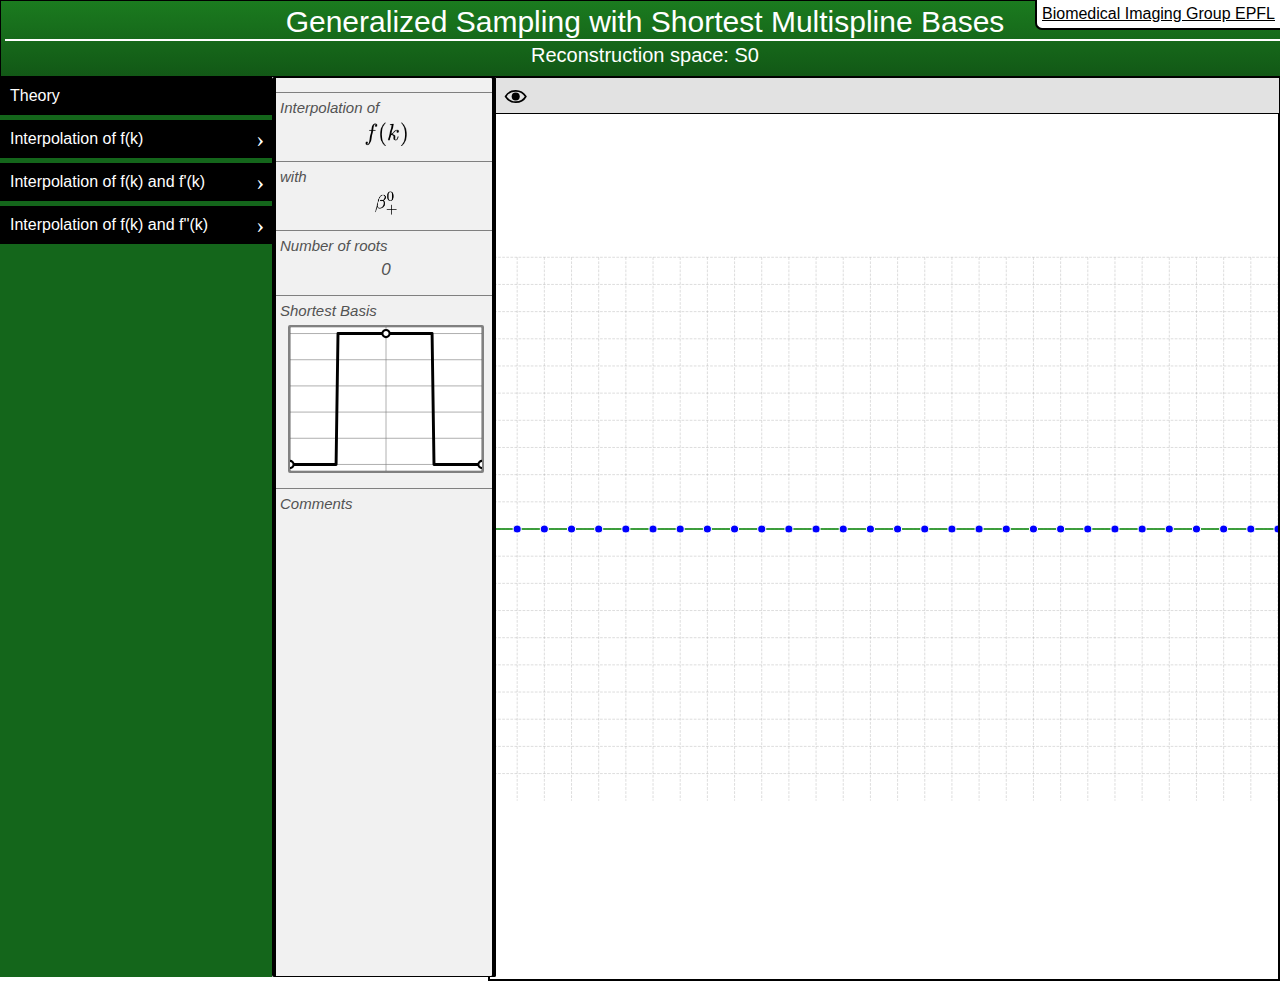
<file: index.html>
<html style="height:100%;touch-action:none" encoding="utf-8">
<head>
  <!-- Global site tag (gtag.js) - Google Analytics -->
<script async src="https://www.googletagmanager.com/gtag/js?id=G-3PH8P495S4"></script>
<script>
  window.dataLayer = window.dataLayer || [];
  function gtag(){dataLayer.push(arguments);}
  gtag('js', new Date());

  gtag('config', 'G-3PH8P495S4');
</script>
<meta charset="UTF-8">
<link rel="stylesheet" type="text/css" href="style.css"/>
<link rel="stylesheet" type="text/css" href="accordion.css"/>
</head>
  <body style="height:100%;margin:0px;overflow:hidden" encoding="utf-8" >
    <a id="BIGLink" href="http://bigwww.epfl.ch/" target="_blank">Biomedical Imaging Group EPFL</a>
    <div style="height:100%;">
      <div style="width:100%;font-size:20px;z-index: 10;position: relative; ">
        <div style="margin:0px;font-size:30px;color:white;background: linear-gradient(#1b7b1f,#125816);margin-top: 0px;padding: 4px;width: 100%;text-align:center;border: 0.3px solid black;">
Generalized Sampling with Shortest Multispline Bases<br>
          <div style="width: 100%;position: absolute;border: 0.5px solid white;"></div>
          <span id="reconstructionspace" style="font-size:20px;display:block;padding:5px"> Reconstruction space</span>
          <select id="SelectOrder" style="display:none">
            <optgroup label ="Value">
              <option order="0"  img="S0.svg" roots="" nroot="0" col="blue" interpolationof="$f(k)$" interpolationwith="$beta0$">S0 (#1)</option>
              <option order="1" img="S1.svg" roots="" nroot="0" col="green" interpolationof="$f(k)$" interpolationwith="$beta1$">S1 (#2)</option>
              <option order="1+2" roots="" nroot="0" img="B1B2.png" col="purple" interpolationof="$f(k|2)$" interpolationwith="$beta1$  | $beta2$">S1+S2 (#3)</option>
              <option order="2" img="S2.svg" roots="0.17" nroot="2" col="red" interpolationof="$f(k)$" interpolationwith="$beta2$">S2 (#3)</option>
              <option order="3" img="S3.svg" roots="0.27" nroot="2" col="purple" interpolationof="$f(k)$" interpolationwith="$beta3$">S3 (#4)</option>
              <option order="1+2+3" roots="" nroot="0" img="B1B2B3.png" interpolationof="$f(k|3)$" interpolationwith="$beta1$ | $beta2$ | $beta3$" col="purple">S1+S2+S3 (#4)</option>
              <option order="4" img="S4.svg" nroot="4" col="yellow" interpolationof="$f(k)$" interpolationwith="$beta4$">S4 (#5)</option>
              <option order="3+4" img="B3B4.png" roots="0.13" nroot="2" img="D2 S3+S4.svg" col="purple" interpolationof="$f(k|2)$" interpolationwith="$beta3$ and $beta4$">*S3+S4 (#5)</option>
              <option order="1+2+3+4" roots="0.36,0.01" nroot="1" img="B1B2B3B4.png" col="purple" interpolationof="$f(k|4)$" interpolationwith="$beta1$ | $beta2$ | $beta3$ | $beta4$">S1+S2+S3+S4 (#5)</option>
              <option order="5" img="S5.svg" nroot="4" col="red" interpolationof="$f(k)$" interpolationwith="$beta5$">S5 (#6)</option>
              <option order="6" img="S6.svg" nroot="6" col="purple" interpolationof="$f(k)$" interpolationwith="$beta6$">S6 (#7)</option>
            </optgroup>
            <optgroup label ="Value and derivative">
              <option nroot="0" order="D S1+S2" img="DS1S2.png" col="purple" interpolationof="$f(k)$ | $f'(k)$" interpolationwith="$beta1$ | $beta2$">D S1+S2(#)</option>
              <option nroot="0" order="D S2+S3" img="D2D3.png" col="purple" interpolationof="$f(k)$ | $f'(k)$" interpolationwith="$beta2$ | $beta3$">D S2+S3(#)</option>
              <option nroot="2" order="D S4+S5" img="D4D5.png" col="purple" interpolationof="$f(k)$ | $f'(k)$" interpolationwith="$beta4$ | $beta5$">*D S4+S5(#)</option>
              <option nroot="0" order="D S1+S2+S3" img="D S1+S2+S3.svg" col="purple" interpolationof="$f(k)$ | $f'(k)$ right and left" interpolationwith="$beta1$ | $beta2$ | $beta3$">D S1+S2+S3(#)</option>
              <option nroot="2" order="D S2+S4" img="D S2+S4.svg" col="purple" interpolationof="$f(k+1|2)$ | $f'(k)$" interpolationwith="$beta2$ | $beta4$">*D S2+S4(#)</option>
            </optgroup>
            <optgroup label="Value and second derivative">
              <option order="D2 S3+S5" img="D S3+S5.svg" col="purple" interpolationof="$f(k)$ | $f''(k)$" interpolationwith="$beta3$ | $beta5$">*D2 S3+S5(#)</option>
              <option order="D2 S3+S4" img="D2 S3+S4.svg" comment="The filter is unstable in others cases:<br> f(k),f'(k) <br> f(k),f'(k+1/2) <br>f(k),f''(k)<br> ..." col="purple" interpolationof="$f(k)$ | $f''(k+1|2)$" interpolationwith="$beta3$ | $beta4$">*D2 S3+S4(#)</option>
            </optgroup>
            <optgroup label="2D interpoltaion (X(t),Y(t))">
              <option order="2D S1+S2" img="DS1S2.png" col="purple">*2D S1+S2</option>
              <option order="2D S1+S2+S3" img="D S1+S2+S3.svg" col="purple">*2D S1+S2+S3</option>
              <option order="2D2 S3+S4" img="D2 S3+S4.svg" col="purple">*2D2 S3+S4</option>
            </optgroup>
          </select>
        </div>

  </div>

  <div id="measurements"></div>
  <div id="leftpane">
    <div id="Languette" draggable="true"></div>
  <span style="display:none">Predefined curves</span>
  <select style="display:none" id="PredefinedCurves">
    <option value="0">0</option>
    <option value="sinx">sin(x)</option>
    <option value="sin2x">sin(2x)</option>
    <option value="sin3x">sin(3x)</option>
    <option value="x">x</option>
    <option value="x2">~x2</option>
    <option value="x6">~x6</option>
    <option value="hat5">hat5</option>
    <option value="rand">rand</option>
    <option value="H1">H1</option>
    <option value="H2">H2</option>
    <option value="DS1S2_1">DS1S2_1</option>
    <option value="DS1S2_2">DS1S2_2</option>

  </select>
  <span></span>
  <span id="info">
    <p class="pinfo">Interpolation of</p>
    <span class="spaninfo" id="interpolationof"></span>
    <p class="pinfo">with</p>
    <span id="interpolationwith" class="spaninfo"></span>
    <p class="pinfo">Number of roots</p>
    <span id="nroot" class="spaninfo"></span>
    <p class="pinfo">Shortest Basis</p>
    <span id="imggeneratingfunction"></span>
    <p class="pinfo">Comments</p>
    <div id="comment"></div>
  </span>
</div>
<div id="rightpane">
    <svg id="svg">
      <defs>
        <radialGradient id="g1" cx="50%" cy="50%" r="50%" fx="35%" fy="35%">
          <stop stop-color="#a7e0a7" offset="0%"></stop>
          <stop stop-color="#6cc36c" offset="30%"></stop>
          <stop stop-color="#1c711c" offset="90%"></stop>
          <stop stop-color="#014c04" offset="100%"></stop>
        </radialGradient>
        <radialGradient id="g2" cx="50%" cy="50%" r="50%" fx="35%" fy="35%">
          <stop stop-color="#5bb7ff" offset="0%"></stop>
          <stop stop-color="#008eff" offset="30%"></stop>
          <stop stop-color="blue" offset="90%"></stop>
          <stop stop-color="#014c04" offset="100%"></stop>
        </radialGradient>
      </defs>
      <g id="Background">
      </g>
      <g id="Curve">
      </g>
      <path id="splinefit2" style="fill: none;stroke: red;stroke-width: 0.05px;" p=""></path>
      <path id="splinefit" style="fill: none;stroke: green;stroke-width: 0.05px;" p=""></path>
    </svg>
    <div id="controlpane">
      <div class="control" title="hide/show control points" visible="true" id="showControlPoints">
      </div>
    </div>
  </div>
  <!-- <div id="console">
  </div> -->
  <div id="info2" style="height:20%">
  </div>
  </body>
  <!-- <script src="./console.js"></script> -->
  <!-- <script>
    var cl = new cle("console");
    </script> -->
    <script src="accordion.js"></script>
    <script src="main.js"></script>



</html>
</file>
<file: style.css>
html{
  font-family:sans-serif;
  font-weight:100;
}

body{
  height: 100%;
  margin: 0px;
  overflow: hidden;
}

#info{
  font-style: italic;
  font-size: 17px;
  color: #535353;
}

.latex{
  height:24px;
  vertical-align: -10px;
  /* filter: invert(1); */
}

#BIGLink{
  color: black;
  background: white;
  position: absolute;
  z-index: 1000;
  right: 0;
  border-left: 2px solid black;
  padding: 5px;
  border-bottom: 2px solid black;
  border-bottom-left-radius: 7px;
}


#measurements{
  padding: 5px;
  position: absolute;
  user-select: none;
  right: 0px;
  color: blue;
  box-shadow: 0px 0px 5px 1px #a7a7a7;
}

#leftpane{
  margin: 0px;
  /* margin: auto; */
  width: 100%;
  text-align: center;
  background: #f1f1f1;
  /* padding: 3px; */
  border-radius: 2px;
  width: 220px;
  height: 100%;
  position: absolute;
  z-index: 3;
  border-left: 4px solid black;
  box-shadow: inset -3px 0px 0 1px black;
  overflow-y: auto;
}

#svg{
  position: absolute;
  right: 0;
  width: calc(100% - 220px);
  height: 100%;
  border: 2px solid black;
}

#controlpane{
  position: absolute;
  right: 0;
  width: calc(100% - 220px);
  border: 0.5px solid black;
  background: #e2e2e2;
  /* padding-left: 24px; */
}

#showControlPoints{
  background-image: url('./images/eye.svg');
}

.control{
  width: 15;
  height: 15;
  margin: 6;
  margin-left: 10px;
  padding: 4px;
  /* background-size: 20px; */
  background-repeat: no-repeat;
  background-position: center;
  padding-left: 10px;
}

.control:hover{
  cursor:pointer;
  transform:scale(1.2);
  transform-origin:center;
  box-shadow:0px 0px 1px 0px #292929;
  border-radius:1px;
}

.pinfo{
  margin-bottom: 6px;
  border-top: 0.2px solid gray;
  padding-top: 6px;
  margin-top: 15px;
  text-align: left;
  margin-left: 0;
  padding-left: 4px;
  font-size:15px;
}

#comment{
  color: black;
  font-size: 14px;
  text-align: left;
  /* left: 0px; */
  padding-left: 6px;
}


#Languette {
    position: absolute;
    top: 50%;
    background-color: #c5c5c5;
    border-radius: 1px;
    height: 15px;
    width: 8px;
    z-index: 1;
    right: 0px;
    transform: translateX(+50%);
    /* background-image: url(./images/ChevronRight.svg); */
    background-size: 8px;
    background-repeat: no-repeat;
    background-position: center;
    background-color: black;
    /* border-radius: 0px 2px 2px 0px; */
    z-index: 91;
    top: 0;
    height: 100%;
}

#Languette:hover{
  cursor:col-resize;
}
</file>
<file: accordion.css>
.accordioncontainer{
  display:inline-flex;
  background:black;
  height:100%;
}

.accordioncontainer li:hover>a{
  color:#1bd61b;
}

.accordioncontainer .hiddenitem{
  max-height: 0px;
  /* visibility:hidden; */
  transition: max-height 0s ease-out;
}

.accordioncontainer .hiddenitem li{
  max-height: 0px;
  opacity: 0;
  visibility:hidden;
  transition: opacity 0s ease-out;
}


.accordioncontainer ul{
  max-height:10000px;
  /* visibility:visible; */
  transition: max-height 0.4s ease-in;
}

.accordioncontainer ul li{
  max-height:10000px;
  opacity:1;
  transition-delay:0.3s;
  transition: opacity 0.3s ease-in;
}

.accordioncontainerul{
  margin:0px;
  background:#14661b;
  height:100%;
  padding:0px
}



.accordionsublevelul{
  list-type: none;
  padding-left:0;
  /* transition: height ease-out 0.3s; */
}

.accordionsublevelul_1{
  margin-bottom:5px;
}

.accordionsublevelul_1 li:hover>a{
  color:#1bd61b;
}
</file>
